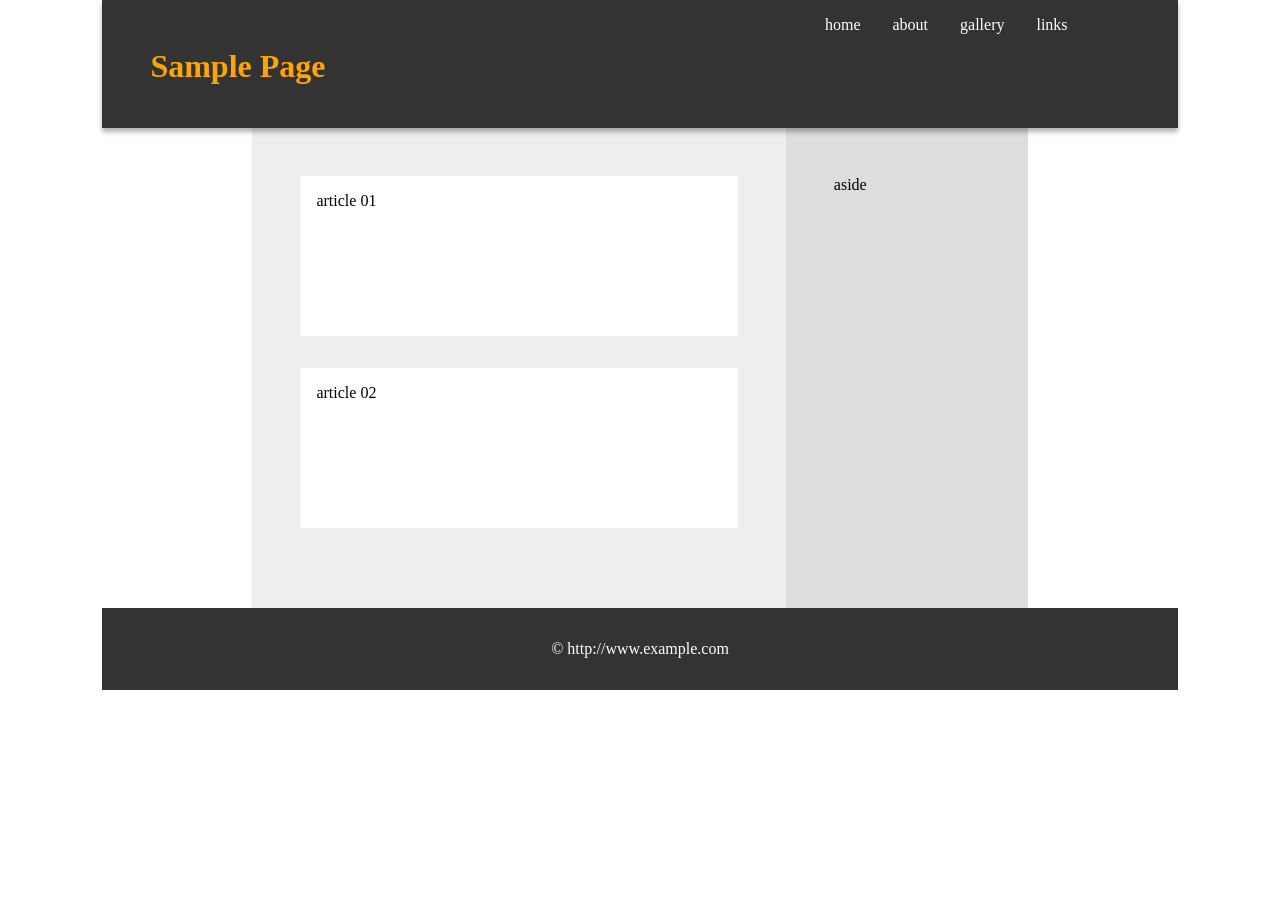
<file: index.html>
<!DOCTYPE html>
<html lang="ja">
<head>
  <meta charset="UTF-8">
  <link rel="stylesheet" href="style.css">
  <title>Sample Site</title>
</head>
<body>
  <div id="container">
    <header>
      <h1>Sample Page</h1>
      <nav>
        <ul>
          <li><a href="#">home</a></li>
          <li><a href="#">about</a></li>
          <li><a href="#">gallery</a></li>
          <li><a href="#">links</a></li>
        </ul>
      </nav>
    </header>

    <main>
      <section>
        <article>
          article 01
        </article>
        <article>
          article 02
        </article>
      </section>
      <aside>
        aside
      </aside>
    </main>
    <footer>
      &copy; http://www.example.com
    </footer>
  </div>
</body>
</html>
</file>
<file: style.css>
* {
  margin: 0;
  padding: 0;
  list-style: none;
  text-decoration: none;
}

#container{
  width: 84%;
  max-width: 1280px;
  margin: 0 auto;
}

header {
   position:relative;
   height: 8rem;
   background: #333;
   box-shadow: 0 4px 0.3125rem rgba(0,0,0,.3);
 }

  header h1{
    position: absolute;
    top: 3rem;
    left: 3rem;
    font-size: 2rem;
    color: orange;
 }

nav {
  padding: 1rem 3rem ;
  background: #333;
  position: absolute;
  right: 30px;
}
  nav ul{
    display: flex;
    flex-direction: row;
  }
  nav ul li{
    margin-right: 2rem;
  }
  nav ul li a {
    color: white;
  }

main{
  display: flex;
  flex-wrap:wrap;
  justify-content:space-between;
  margin: 0 150px;
}

  section{
    flex: 3;
    padding: 3rem;
    background: #EEE;
  }

    article{
      min-height: 8rem;
      padding: 1rem;
      margin-bottom: 2rem;
      background: #FFF;
    }

  aside{
    flex: 1;
    padding: 3rem;
    background: #DDD;
  }

footer {
  padding: 2rem 3rem;
  text-align: center;
  background: #333;
  color: white;
}
</file>
